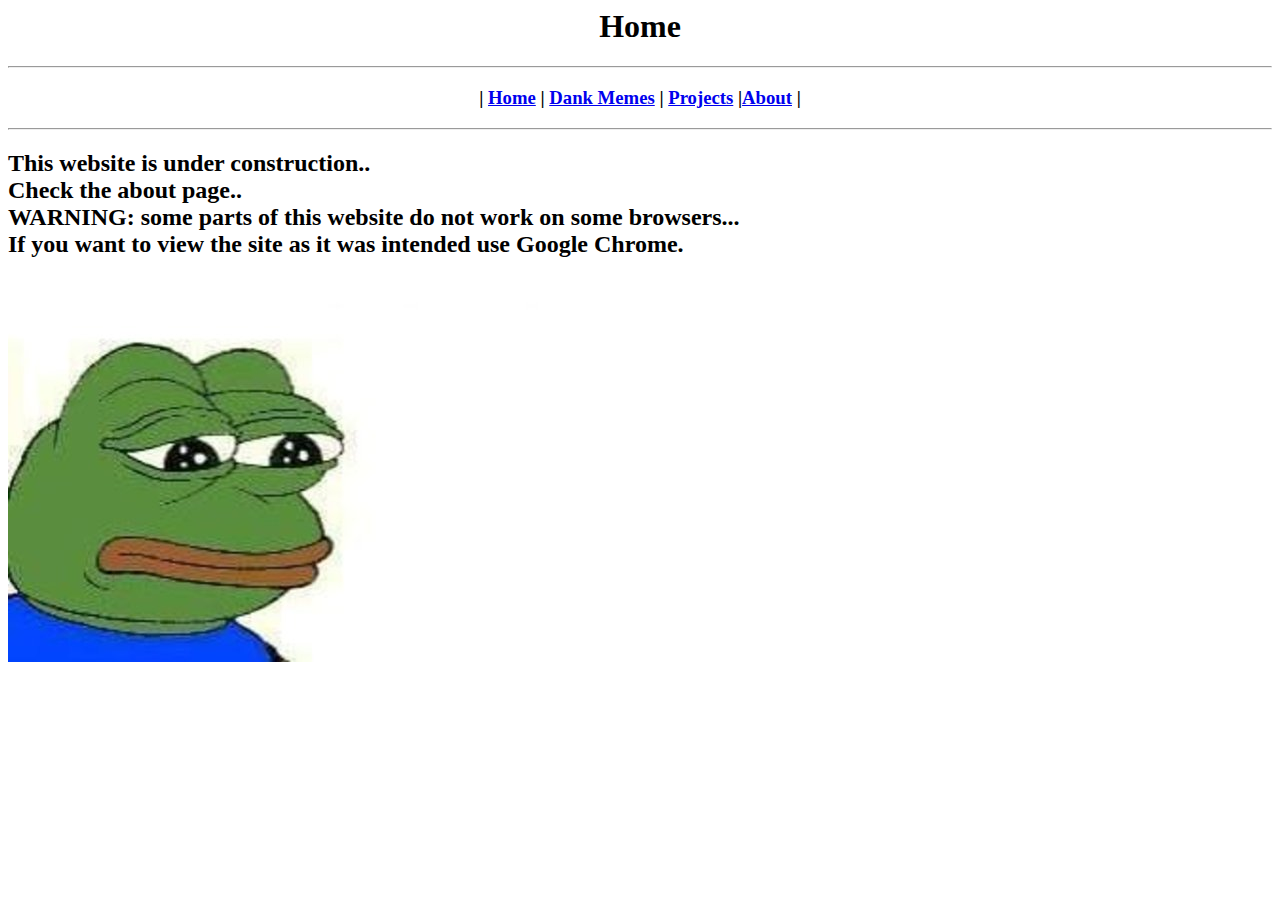
<file: index.html>
<html>
	<head>
		<title>DMC | Home</title>
		<link rel="icon" type="image/png" href="images/favicon.png" />
		<link rel="stylesheet" type="text/css" href="style.css" />
	</head>

	<body>
		<div id="WebPage">
			<div id="Page"> 
				<h1>Home</h1>
			</div>

			<div id="Nav">
				<hr />
				<h3> | <a href="index.html">Home<a /> | <a href="pages/DankMemes.html">Dank Memes<a /> | <a href="pages/projects.html">Projects<a /> |<a href="pages/about.html">About<a /> | </h3> 
				<hr />
			</div>

			<div id="Content">
				<h2>This website is under construction..<br /> Check the about page..<br />WARNING: some parts of this website do not work on some browsers...<br />If you want to view the site as it was intended use Google Chrome.</h2>
				<img src="images/image1.jpg" />
			</div>
			
		</div>
	</body>
</html>
</file>
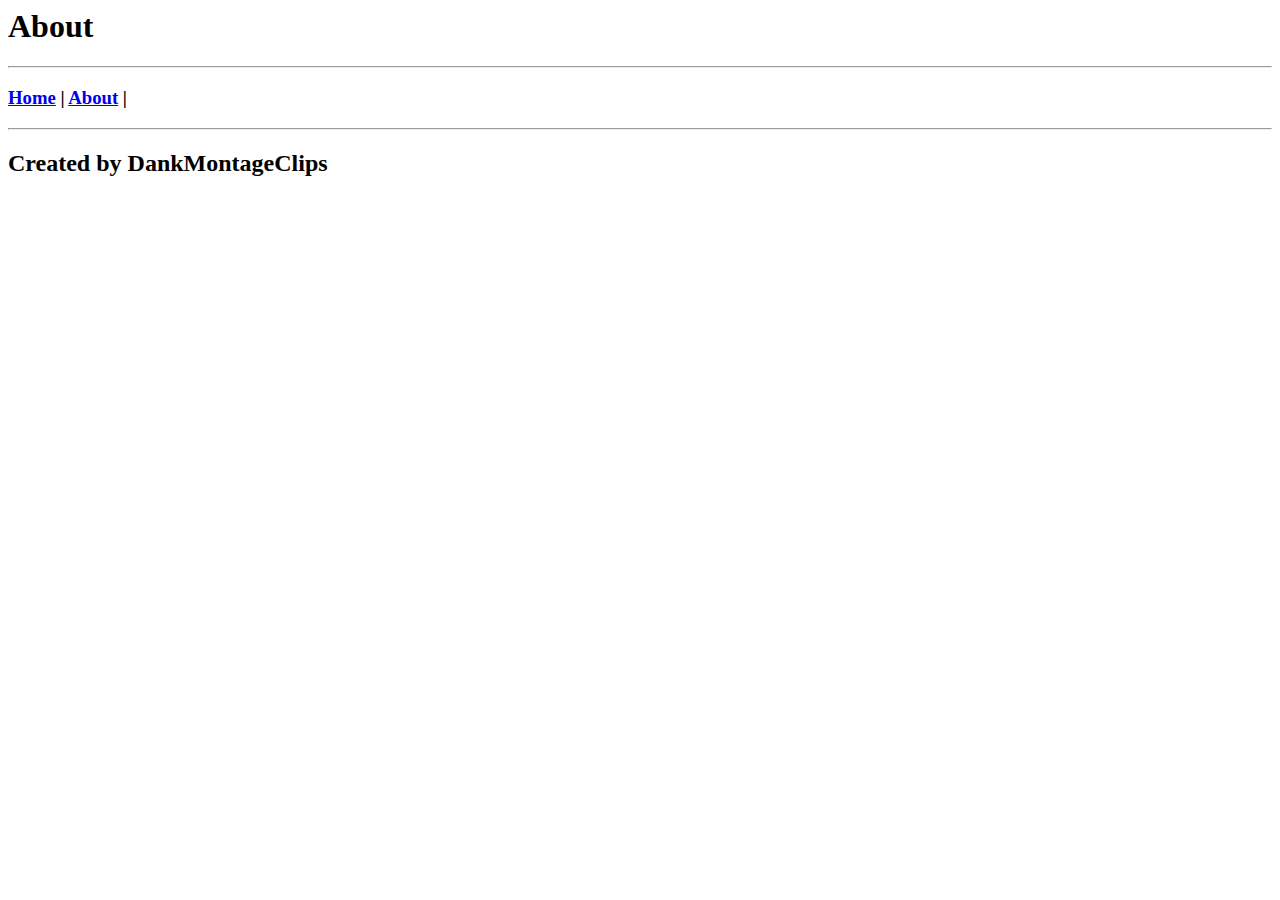
<file: about.html>
<html>
	<head>
		<title>DMC | About</title>
	</head>

	<body>
		<h1>About</h1>
		<hr />
		<h3> <a href="index.html">Home<a /> | <a href="about.html">About<a /> | </h3>
		<hr />
		<h2>Created by DankMontageClips</h2>
	</body>
</html>
</file>
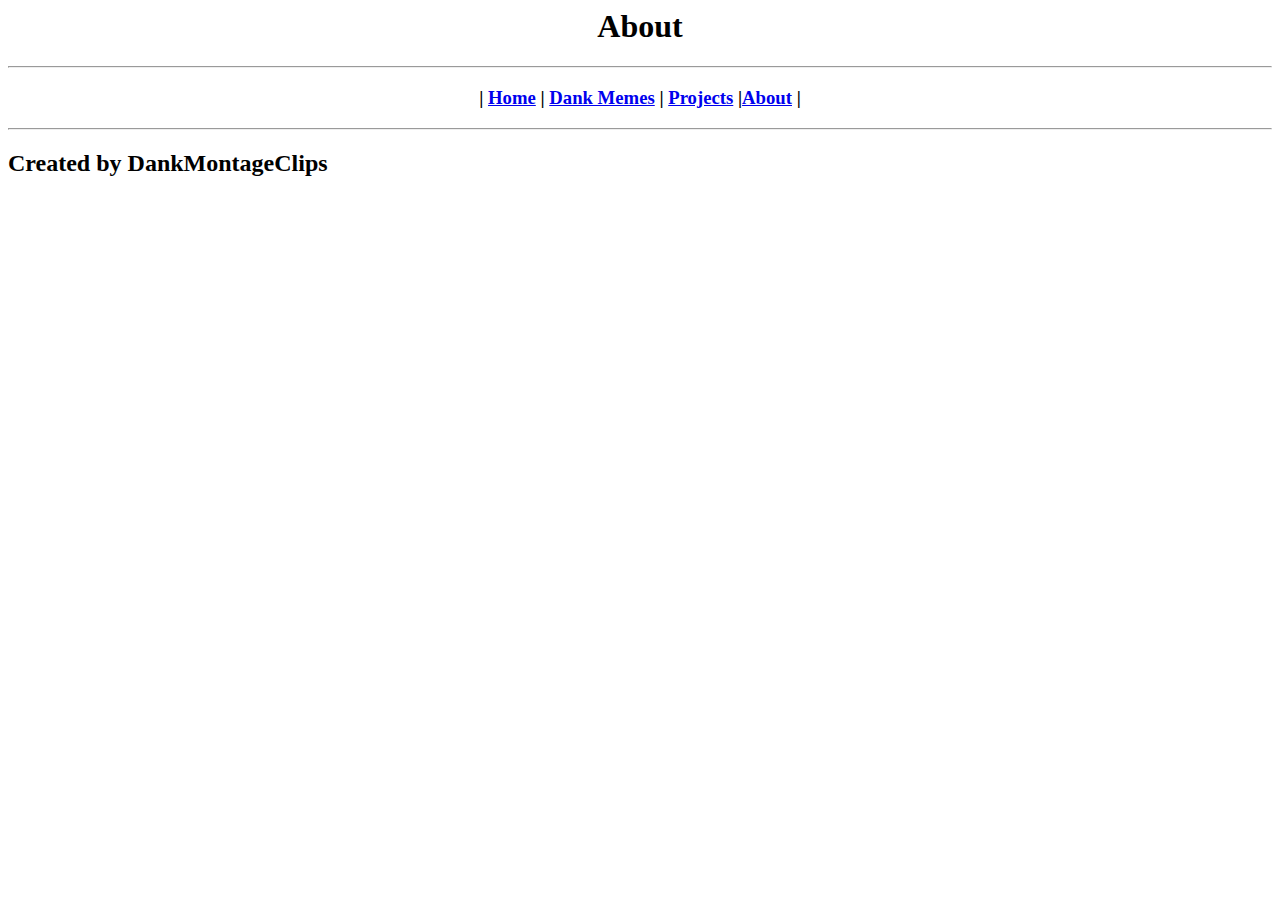
<file: pages/about.html>
<html>
	<head>
		<title>DMC | About</title>
		<link rel="icon" type="image/png" href="../images/favicon.png" />
		<link rel="stylesheet" type="text/css" href="../style.css" />
	</head>

	<body>
		<div id="WebPage">
			<div id="Page">
				<h1>About</h1>
			</div>
		
			<div id="Nav">
				<hr />
				<h3> | <a href="../index.html">Home<a /> | <a href="DankMemes.html">Dank Memes<a /> | <a href="projects.html">Projects<a /> |<a href="about.html">About<a /> | </h3> 
				<hr />
			</div>
		
			<div id="Content">
				<h2>Created by DankMontageClips</h2>
			</div>
			
		</div>	
	</body>
</html>
</file>
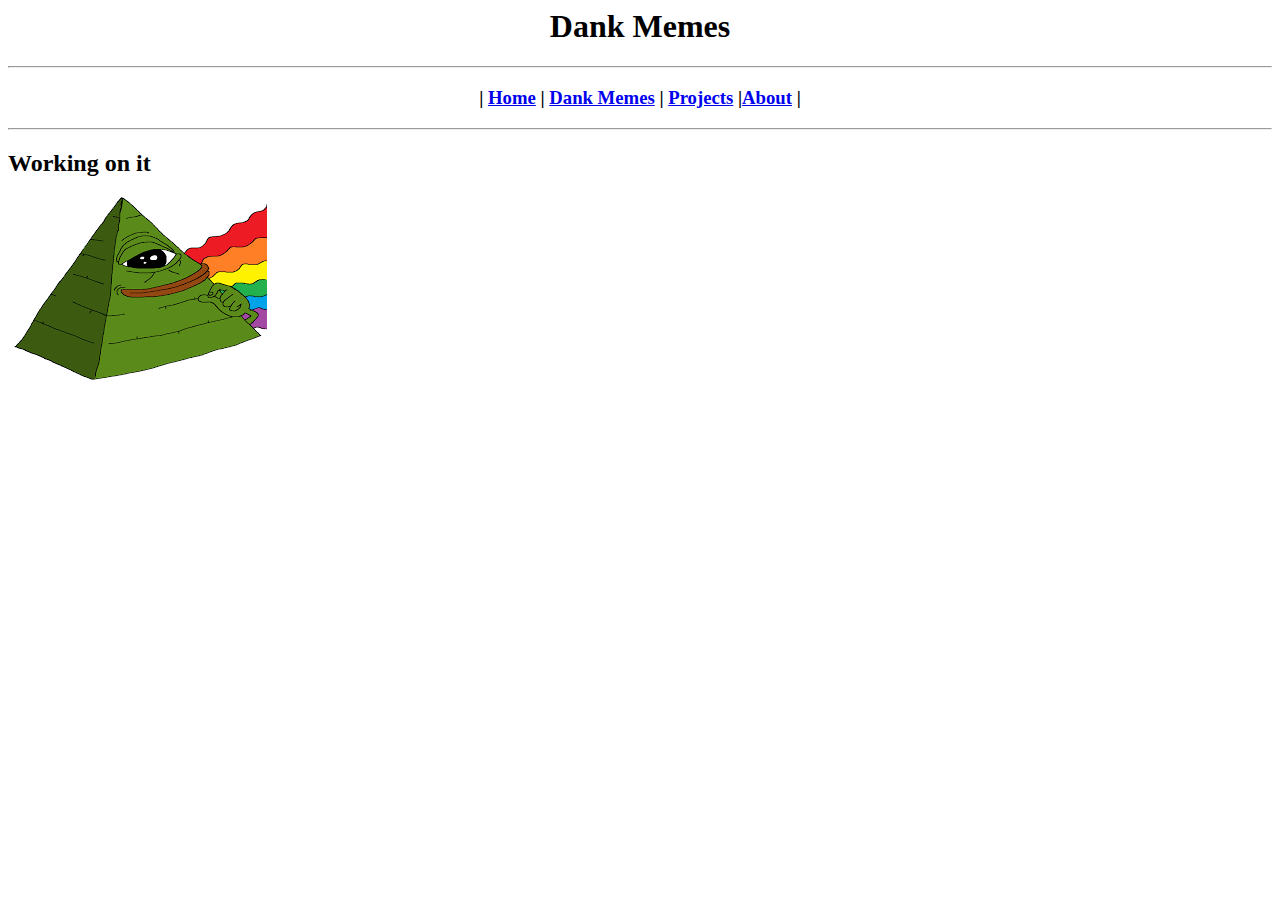
<file: pages/DankMemes.html>
<html>
	<head>
		<title>DMC | Dank Memes</title>
		<link rel="icon" type="image/png" href="../images/favicon.png" />
		<link rel="stylesheet" type="text/css" href="../style.css" />
	</head>

	<body>
		<div id="WebPage">
			<div id="Page"> 
				<h1>Dank Memes</h1>
			</div>

			<div id="Nav">
				<hr />
				<h3> | <a href="../index.html">Home<a /> | <a href="DankMemes.html">Dank Memes<a /> | <a href="projects.html">Projects<a /> |<a href="about.html">About<a /> | </h3> 
				<hr />
			</div>
		
			<div id="Content">
				<h2>Working on it</h2>
				<img src="../images/image2.png" />
			</div
		</div>
	</body>
</html>
</file>
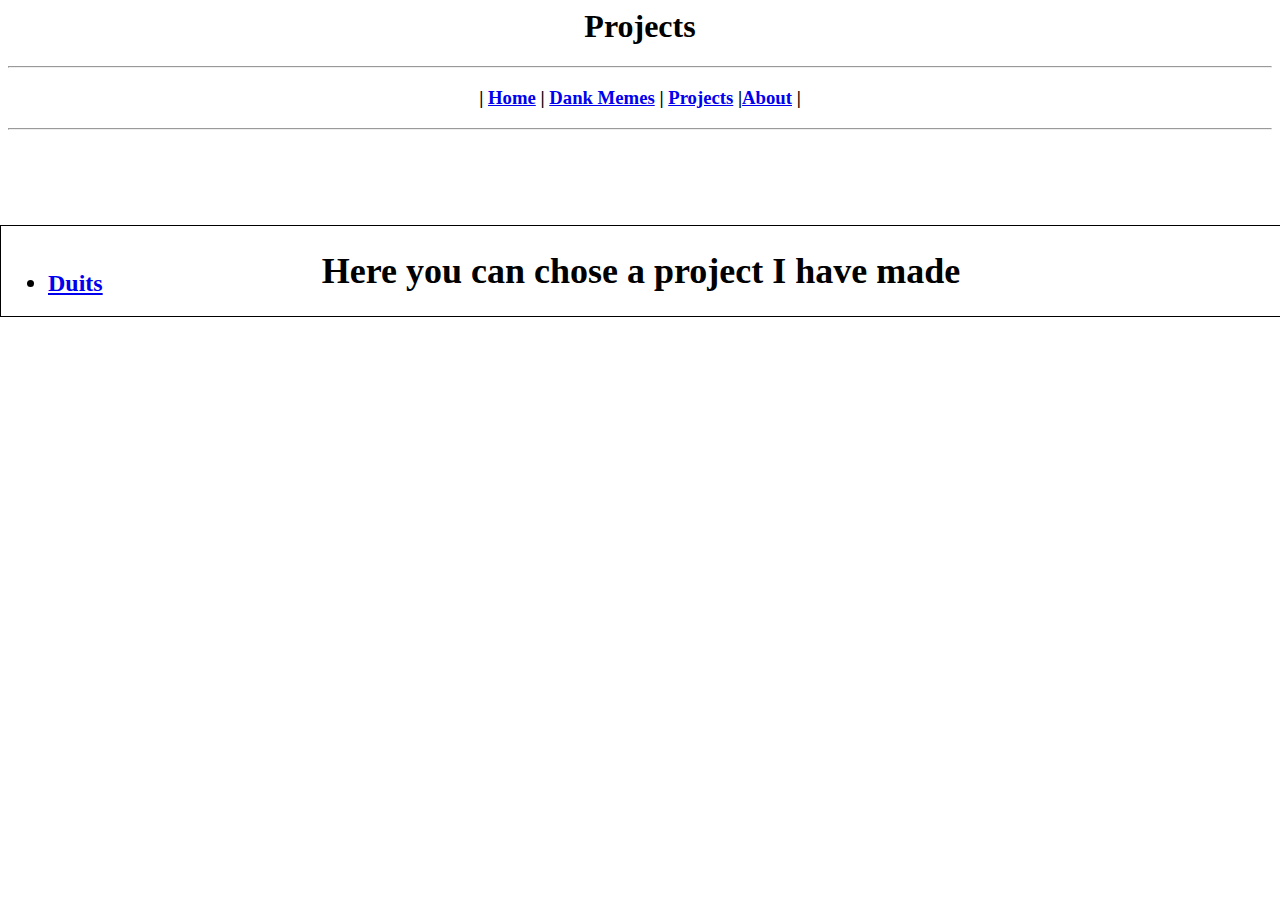
<file: pages/projects.html>
<html>
	<head>
		<title>DMC | Projects</title>
		<link rel="icon" type="image/png" href="../images/favicon.png" />
		<link rel="stylesheet" type="text/css" href="../style.css" />
	</head>

	<body>
		<div id="WebPage">
			<div id="Page"> 
				<h1>Projects</h1>
			</div>

			<div id="Nav">
				<hr />
				<h3> | <a href="../index.html">Home<a /> | <a href="DankMemes.html">Dank Memes<a /> | <a href="projects.html">Projects<a /> |<a href="about.html">About<a /> | </h3> 
				<hr />
			</div>
			
			<div id="NavS">
				&nbsp; <br>
				&nbsp; <br>
				&nbsp; <br>
				&nbsp; <br>
				&nbsp; <br>
				&nbsp; <br>
				
				<h2> <ul> <li> <a href="projects/duits.html">Duits<a /> </li> </u> </h2>
			</div>
			
			<div id="contentS">
				<h1>Here you can chose a project I have made</h1>
			</div>
		
		</div>
		
	</body>
</html>
</file>
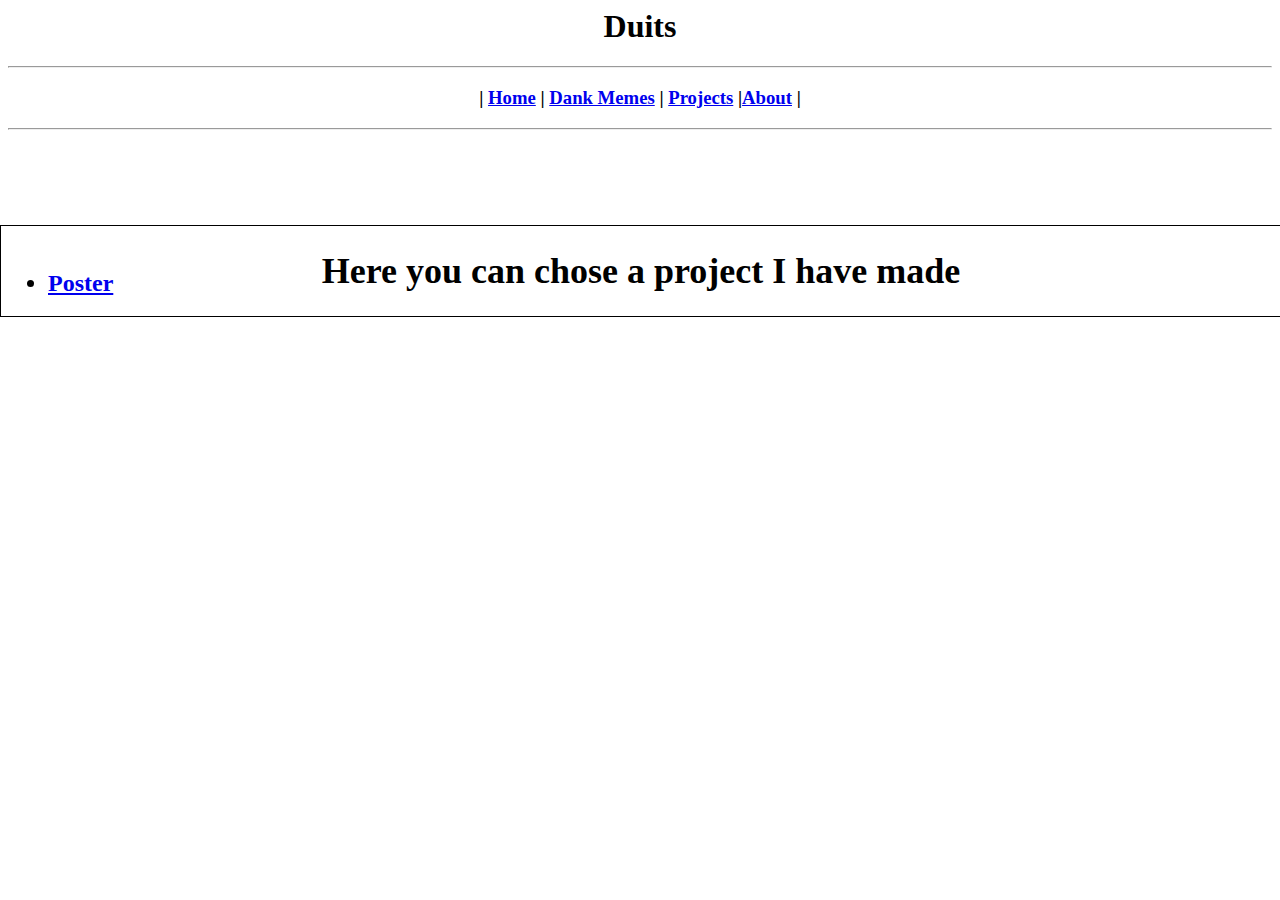
<file: pages/projects/duits.html>
<html>
	<head>
		<title>DMC | Projects | Duits</title>
		<link rel="icon" type="image/png" href="../../images/favicon.png" />
		<link rel="stylesheet" type="text/css" href="../../style.css" />
	</head>

	<body>
		<div id="WebPage">
			<div id="Page"> 
				<h1>Duits</h1>
			</div>

			<div id="Nav">
				<hr />
				<h3> | <a href="../../index.html">Home<a /> | <a href="../DankMemes.html">Dank Memes<a /> | <a href="../projects.html">Projects<a /> |<a href="../about.html">About<a /> | </h3> 
				<hr />
			</div>
			
			<div id="NavS">
				&nbsp; <br>
				&nbsp; <br>
				&nbsp; <br>
				&nbsp; <br>
				&nbsp; <br>
				&nbsp; <br>
				
				<h2> <ul> <li> <a href="duits/duits_poster.html">Poster<a /> </li> </u> </h2>
			</div>
			
			<div id="contentS">
				<h1>Here you can chose a project I have made</h1>
			</div>
		
		</div>
		
	</body>
</html>
</file>
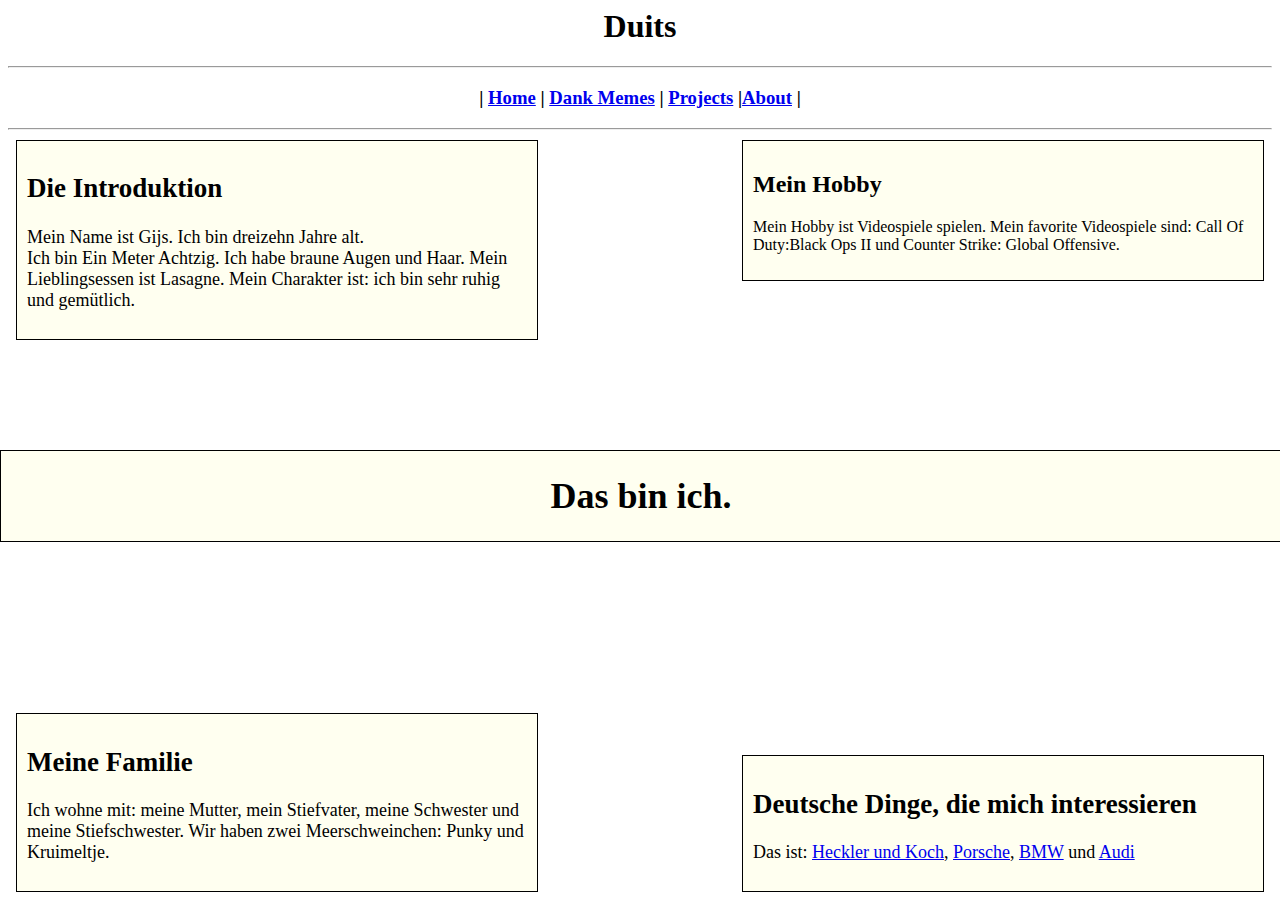
<file: pages/projects/duits_poster.html>
<html>
	<head>
		<title>DMC | Projects | Duits | Poster</title>
		<link rel="icon" type="image/png" href="../../images/favicon.png" />
		<link rel="stylesheet" type="text/css" href="duits_poster.css" />
		
		
	</header>
	
	<body>
	
		<div id="WebPage">
			<div id="Page">
			<h1>Duits</h1>
			</div>
		
			<div id="Nav">
				<hr />
				<h3> | <a href="../../index.html">Home<a /> | <a href="../DankMemes.html">Dank Memes<a /> | <a href="../projects.html">Projects<a /> |<a href="../about.html">About<a /> | </h3> 
				<hr />
			</div>
		
			<div id="Content1">
				<div id="intro">
					<h2>Die Introduktion</h2>
					<p>Mein Name ist Gijs. Ich bin dreizehn Jahre alt. <br />Ich bin Ein Meter Achtzig. Ich habe braune Augen und Haar. Mein Lieblingsessen ist Lasagne. Mein Charakter ist: ich bin sehr ruhig und gemütlich.</p>
					
					
					
				</div>
				
				<div id="hobby">
					<h2>Mein Hobby</h2>
					<p> Mein Hobby ist Videospiele spielen. Mein favorite Videospiele sind: Call Of Duty:Black Ops II und Counter Strike: Global Offensive.</p>
					
				</div>
	
				
				<div id="familie">
					<h2>Meine Familie</h2>
					<p> Ich wohne mit: meine Mutter, mein Stiefvater, meine Schwester und meine Stiefschwester. Wir haben zwei Meerschweinchen: Punky und Kruimeltje.
				</div>
				
				<div id="intresse">
					<h2>Deutsche Dinge, die mich interessieren</h2>
					<p>Das ist: <a href="http://www.heckler-koch.com/de.html">Heckler und Koch<a />, <a href="http://www.porsche.com/germany/">Porsche<a />, <a href="http://www.bmw.de/de/home.html">BMW<a /> und <a href="https://www.audi.de/de/brand/de.html">Audi<a /> </p>
				</div>
				
				<div id="center">
					<h1>Das bin ich.</h1>
				</div>
				
				<div id="space1">
			
				</div>
				
			</div>
			
		</div>
	
	</body>
	
</html>
</file>
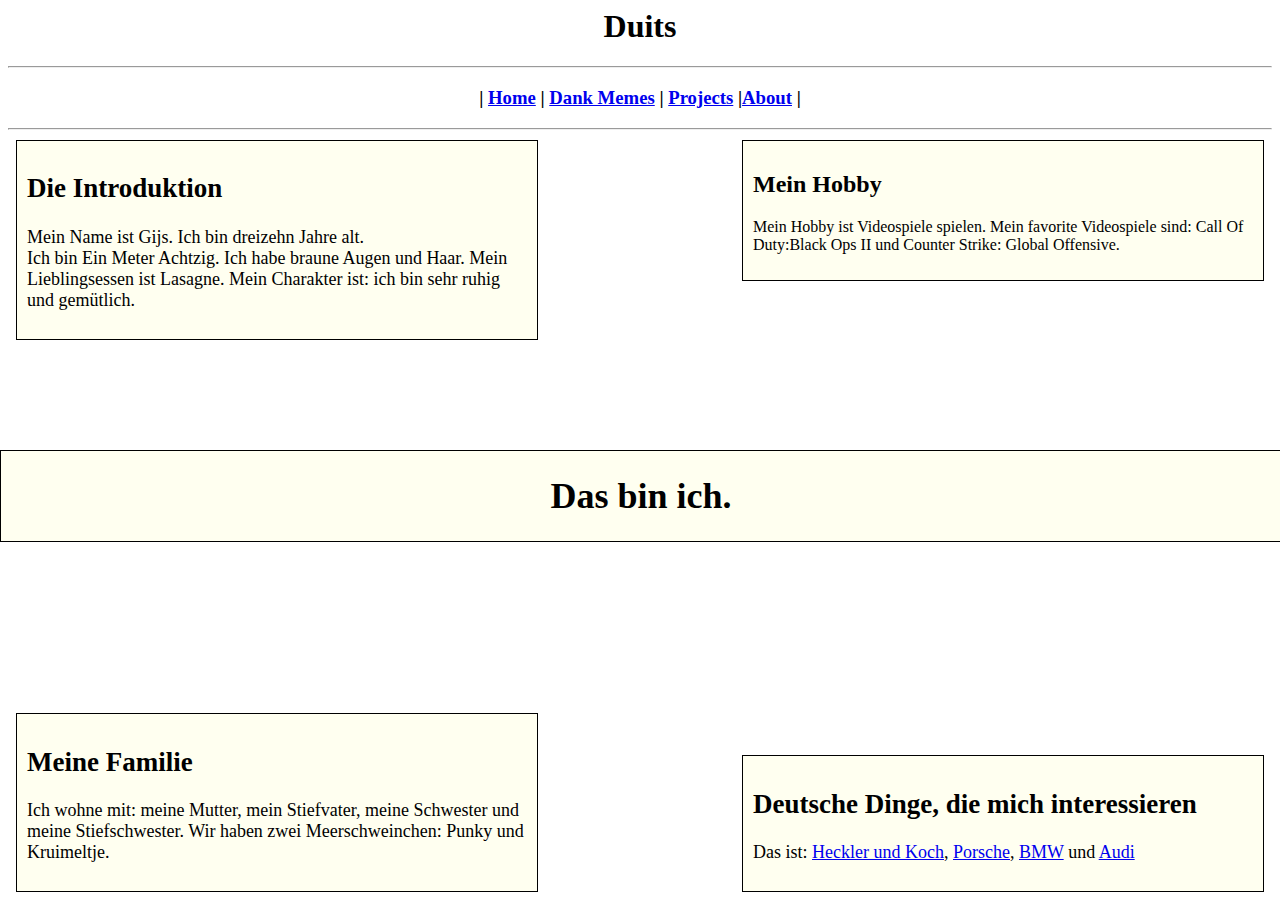
<file: pages/projects/duits/duits_poster.html>
<html>
	<head>
		<title>DMC | Projects | Duits | Poster</title>
		<link rel="icon" type="image/png" href="../../../images/favicon.png" />
		<link rel="stylesheet" type="text/css" href="duits_poster.css" />
		
		
	</header>
	
	<body>
	
		<div id="WebPage">
			<div id="Page">
			<h1>Duits</h1>
			</div>
		
			<div id="Nav">
				<hr />
				<h3> | <a href="../../../index.html">Home<a /> | <a href="../../DankMemes.html">Dank Memes<a /> | <a href="../../projects.html">Projects<a /> |<a href="../../about.html">About<a /> | </h3> 
				<hr />
			</div>
		
			<div id="Content1">
				<div id="intro">
					<h2>Die Introduktion</h2>
					<p>Mein Name ist Gijs. Ich bin dreizehn Jahre alt. <br />Ich bin Ein Meter Achtzig. Ich habe braune Augen und Haar. Mein Lieblingsessen ist Lasagne. Mein Charakter ist: ich bin sehr ruhig und gemütlich.</p>
					
					
					
				</div>
				
				<div id="hobby">
					<h2>Mein Hobby</h2>
					<p> Mein Hobby ist Videospiele spielen. Mein favorite Videospiele sind: Call Of Duty:Black Ops II und Counter Strike: Global Offensive.</p>
					
				</div>
	
				
				<div id="familie">
					<h2>Meine Familie</h2>
					<p> Ich wohne mit: meine Mutter, mein Stiefvater, meine Schwester und meine Stiefschwester. Wir haben zwei Meerschweinchen: Punky und Kruimeltje.
				</div>
				
				<div id="intresse">
					<h2>Deutsche Dinge, die mich interessieren</h2>
					<p>Das ist: <a href="http://www.heckler-koch.com/de.html">Heckler und Koch<a />, <a href="http://www.porsche.com/germany/">Porsche<a />, <a href="http://www.bmw.de/de/home.html">BMW<a /> und <a href="https://www.audi.de/de/brand/de.html">Audi<a /> </p>
				</div>
				
				<div id="center">
					<h1>Das bin ich.</h1>
				</div>
				
				<div id="space1">
			
				</div>
				
			</div>
			
		</div>
	
	</body>
	
</html>
</file>
<file: style.css>
#Page {
		text-align: center;
}	

#nav {
	text-align: center;
}

#NavS {
	position: absolut;
	left: 0;
	top: 30%;
	
}

#contentS {
		width: 300px;
	margin-left: auto;
	margin-right: auto;
	position: absolute;
    left: 0;
    top: 25%;
    width: 100%;
    text-align: center;
    font-size: 18px;
	border-style: solid;
	border-width: 1px;
}
</file>
<file: pages/projects/duits_poster.css>
#Page {
		text-align: center;
}	

#nav {
	text-align: center;
}

#intro {
	width: 500px;
	margin-left: auto;
	margin-right: auto;
	background-color: 	#FFFFF0;
	padding: 10px;
	position: absolute;
	top: 140px;
	left: 16px;
	font-size: 18px;
	border-style: solid;
	border-width: 1px;
}	

#hobby {
	width: 500px;
	margin-left: auto;
	margin-right: auto;
	background-color:  	#FFFFF0;
	padding: 10px;
	position: absolute;
	top: 140px;
	right: 16px;
	font-size: 18px
	border-width: 1px;
	border-style: solid;
	z-index: 1;
	border-width: 1px;
}	


#space1 {
	width: 500px;
	clear: both;
	margin-left: auto;
	margin-right: auto;
	float: right;
	
	
}

#familie {
	width: 500px;
	clear: both;
	margin-left: auto;
	margin-right: auot;
	background-color: 	#FFFFF0;
	padding: 10px;
	position: absolute;
    bottom: 8px;
    left: 16px;
    font-size: 18px;
	border-style: solid;
	border-width: 1px;
	
}

#center {
	width: 300px;
	margin-left: auto;
	margin-right: auto;
	background-color:	 #FFFFF0;
	position: absolute;
    left: 0;
    top: 50%;
    width: 100%;
    text-align: center;
    font-size: 18px;
	border-style: solid;
	border-width: 1px;
}	

#intresse {
	width: 500px;
	clear: both;
	margin-left: auto;
	margin-right: auot;
	background-color: 	#FFFFF0;
	padding: 10px;
	position: absolute;
    bottom: 8px;
    right: 16px;
    font-size: 18px;
	border-style: solid;
	border-width: 1px;
}
</file>
<file: pages/projects/duits/duits_poster.css>
#Page {
		text-align: center;
}	

#nav {
	text-align: center;
}

#intro {
	width: 500px;
	margin-left: auto;
	margin-right: auto;
	background-color: 	#FFFFF0;
	padding: 10px;
	position: absolute;
	top: 140px;
	left: 16px;
	font-size: 18px;
	border-style: solid;
	border-width: 1px;
}	

#hobby {
	width: 500px;
	margin-left: auto;
	margin-right: auto;
	background-color:  	#FFFFF0;
	padding: 10px;
	position: absolute;
	top: 140px;
	right: 16px;
	font-size: 18px
	border-width: 1px;
	border-style: solid;
	z-index: 1;
	border-width: 1px;
}	


#space1 {
	width: 500px;
	clear: both;
	margin-left: auto;
	margin-right: auto;
	float: right;
	
	
}

#familie {
	width: 500px;
	clear: both;
	margin-left: auto;
	margin-right: auot;
	background-color: 	#FFFFF0;
	padding: 10px;
	position: absolute;
    bottom: 8px;
    left: 16px;
    font-size: 18px;
	border-style: solid;
	border-width: 1px;
	
}

#center {
	width: 300px;
	margin-left: auto;
	margin-right: auto;
	background-color:	 #FFFFF0;
	position: absolute;
    left: 0;
    top: 50%;
    width: 100%;
    text-align: center;
    font-size: 18px;
	border-style: solid;
	border-width: 1px;
}	

#intresse {
	width: 500px;
	clear: both;
	margin-left: auto;
	margin-right: auot;
	background-color: 	#FFFFF0;
	padding: 10px;
	position: absolute;
    bottom: 8px;
    right: 16px;
    font-size: 18px;
	border-style: solid;
	border-width: 1px;
}
</file>
